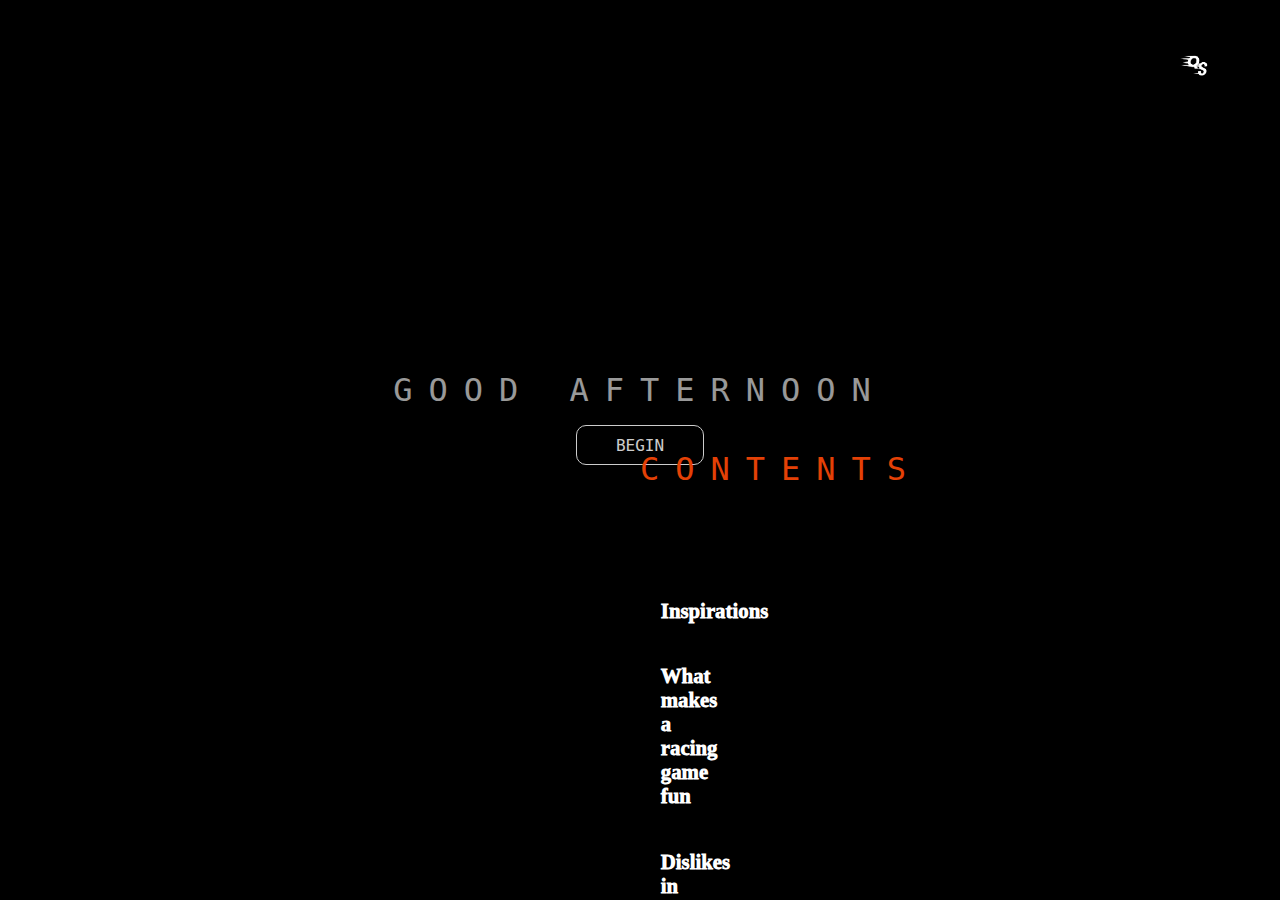
<file: index.html>
<!DOCTYPE html>
<html lang="en">
<head>
    <meta charset="UTF-8">
    <meta http-equiv="X-UA-Compatible" content="IE=edge">
    <meta name="viewport" content="width=device-width, initial-scale=1.0">
    <link rel="stylesheet" href="style/style.css">
    <title>Racing Games</title>
</head>
<body>
        <header>
            <span class="nav-toggle"><img src="img/Thumbnail.png" class="logo"></span>
            <nav class="navbar"> 
                <ul>
                    <li><a href="./slides/inspirations.html" class="link">Inspirations</a></li>
                    <li><a href="./slides/trailers.html" class="link">Trailers</a></li>
                    <li><a href="./slides/whatmakesthemfun.html" class="link">What makes it fun</a></li>
                    <li><a href="./slides/dislikesinindustry.html" class="link">Dislikes in the industry</a></li>
                    <li><a href="./slides/graphics.html" class="link">Graphics & Environment</a></li>
                    <li><a href="./slides/gameplaymechanics.html" class="link">Gameplay Mechanics</a></li>
                    <li><a href="./slides/progression.html" class="link">Progression</a></li>
                    <li><a href="./slides/sound.html" class="link">Sound</a></li>
                    <li><a href="./slides/ui.html" class="link">UI</a></li>
                    <li><a href="./slides/platforms.html" class="link">Platforms</a></li>
                    <li><a href="./slides/supportandpayment.html" class="link">Support & payment Model</a></li>
                </ul>
            </nav>
        </header>
    <main>
        <section class="main-section">
            <div class="welcome-section">
                <h1 class="heading">good afternoon</h1>
                <button type="button" class="button">begin</button>
            </div>
            <div class="contents">
                <div class="contents-div">
                    <img class="img" src="img/Collage.png">
    
                    <div class="black-div">
                        <h2 class="contents-heading">Contents</h2>
                            <div>
                                <ul>
                                    <li>Inspirations</li>
                                    <li>What makes a racing game fun</li>
                                    <li>Dislikes in the industry</li>
                                    <li>Graphics and Environment</li>
                                    <li>Gameplay Mechanics</li>
                                    <li>Progression</li>
                                    <li>Sound</li>
                                    <li>UI</li>
                                    <li>Platforms</li>
                                    <li>Support & Payment Model</li>
                                    <li>Preparation and Testing (Pre Alpha)</li>
                                    <li>The title: Quick Shift</li>
                                </ul>
                            </div>
                    </div>
                </div>
            </div>
        </section>
    </main>
    <script src="./javascript/app.js"></script>
</body>
</html>
</file>
<file: style/style.css>
@import url('https://fonts.google.com/specimen/Poppins?query=poppins');
@import url('https://fonts.google.com/specimen/Didact+Gothic?query=didact+gothic');
*,*::after,*::before {
    box-sizing: border-box;
    padding: 0;
    margin: 0;
}

html {
    background: #000;
    color: #fff;
}

h1, h2, h3, h4 { 
    text-transform: uppercase;
    letter-spacing: 0.5em;
    text-align: center;
    font-size: 2em;
    font-family: 'Didact Gothic', monospace;
    color: #fff;
    font-weight: 100;
    margin-bottom: 0.5em;
}

p {
    font-family: 'Regular Italic', 'sans-serif';
    color: #fff;
    font-size: 1em;
}

ul {
    list-style-type: none;
}

a {
    text-decoration: none;
}

img {
    display: block;
    max-width: 100%;
}

.logo {
    z-index: 999;
    position: absolute;
    top: 5%;
    right: 5%;
    width: 2.5em;
    height: 2.5em;
}

.logo:hover {
    cursor: pointer;
}

.navbar {
    position: fixed;
     z-index: 999; 
    background-color: rgba(65, 62, 62, 0.527);
    border-left: 0;
    overflow: hidden; 
    height: 100%;
    width: 0;
    top: 0;
    left: 0;
    padding: 0;
    transition: 0.5s;
    line-height: 1em;
}

.navbar-open {
    width: 10%;
}

.navbar a {
    padding: 1em;
    text-decoration: none;
    color: #fff;
    font-size: 1em;
    display: block;
    transition: 0.3s;
}

.navbar a:hover {
    color: rgb(214, 208, 208);
    cursor: pointer;
}

.main-section {
    background: #000;
    overflow: hidden;
    position: relative;
    display: flex;
    align-items: center;
    justify-content: center;
    width: 100vw;
    height: 100vh;
}

.heading {
    opacity: 0;
}

.heading-fade {
    opacity: 0.6;
    transition: opacity ease-in-out 800ms;
}

.welcome-section {
    position:absolute;
    transform: translateY(2em);
}

.section-up {
    transform: translateY(-2em);
    transition:  transform ease-in-out 1000ms;
}

.button {
    font-family: 'Poppins', 'SemiBold Italic', monospace;
    text-transform: uppercase;
    display: block;
    margin: 0 auto;
    border-radius: 10px;
    background: #000;
    color: #fff;
    font-size: 1em;
    height: 2.5em;
    width: 8em;
    border: solid #fff 1px;
    opacity: 0;
}

.button-up {
    transform: translateY(-4em);
    transition:  transform 1000ms; 
}

.button-fade {
    opacity: 0.8;
    transition:  opacity 1000ms;
}

.button:hover {
    opacity: 1;
    transition: opacity 250ms;
}

.black-div {
    background-color: rgba(0, 0, 0, 0.829);
    position: absolute;
    z-index: 2;
    right: 0;
    top: 0;
    width: 50%;
    height: 100%;
}

.black-div h2 {
    color: rgb(228, 65, 6);
}

.black-div li {
    padding: 1em;
    color: #fff;
    font-size: 1.3em;
    font-weight: 1000;
}

.img {
    width: 100vw;
    height: 100vh;
}

.container {
    position: relative;
}

.contents-div {
    position: absolute;
    z-index: 3;
}

.contents-heading {
    position: absolute;
    top: 0;
    left: 0;
}

.contents-heading-downright {
    transform: translateY(2.5em) translateX(7em);
    transition: 500ms transform ease-in-out 300ms;
}

.contents {
    text-align: center;
    transform: translateX(0px);
    transition: 1000ms;
}

.contents ul {
    margin-top: 8em;
}

.trailer {

    width: 100%;
}

/* .trailer-container {
    width: 100%;
    height: 25%;
} */

 .video {
    width: 100%;
    height: 100%;
} 

.video-div {
    width: 50%;
    height: 100%;
}

.vcontent {
    margin-left: 1em;
    width: 50%;
    font-size: 1em;
    background: rgba(0, 0, 0, 0.144);
    text-align: center;
    line-height: 5em;
}

.vcontainer {
    display: flex;
}

.animation-up {
    transform: translateY(-4em);
    transition: transform ease-in-out 1000ms;
}

.fade {
    opacity: 0;
    transition: opacity ease-in-out 1000ms;
}

.disappear {
    display: none;
}

.show {
    display: contents;
}

.slide {
    transform: translateX(-1000px);
    transition: transform ease-in-out 1000ms;
}
</file>
